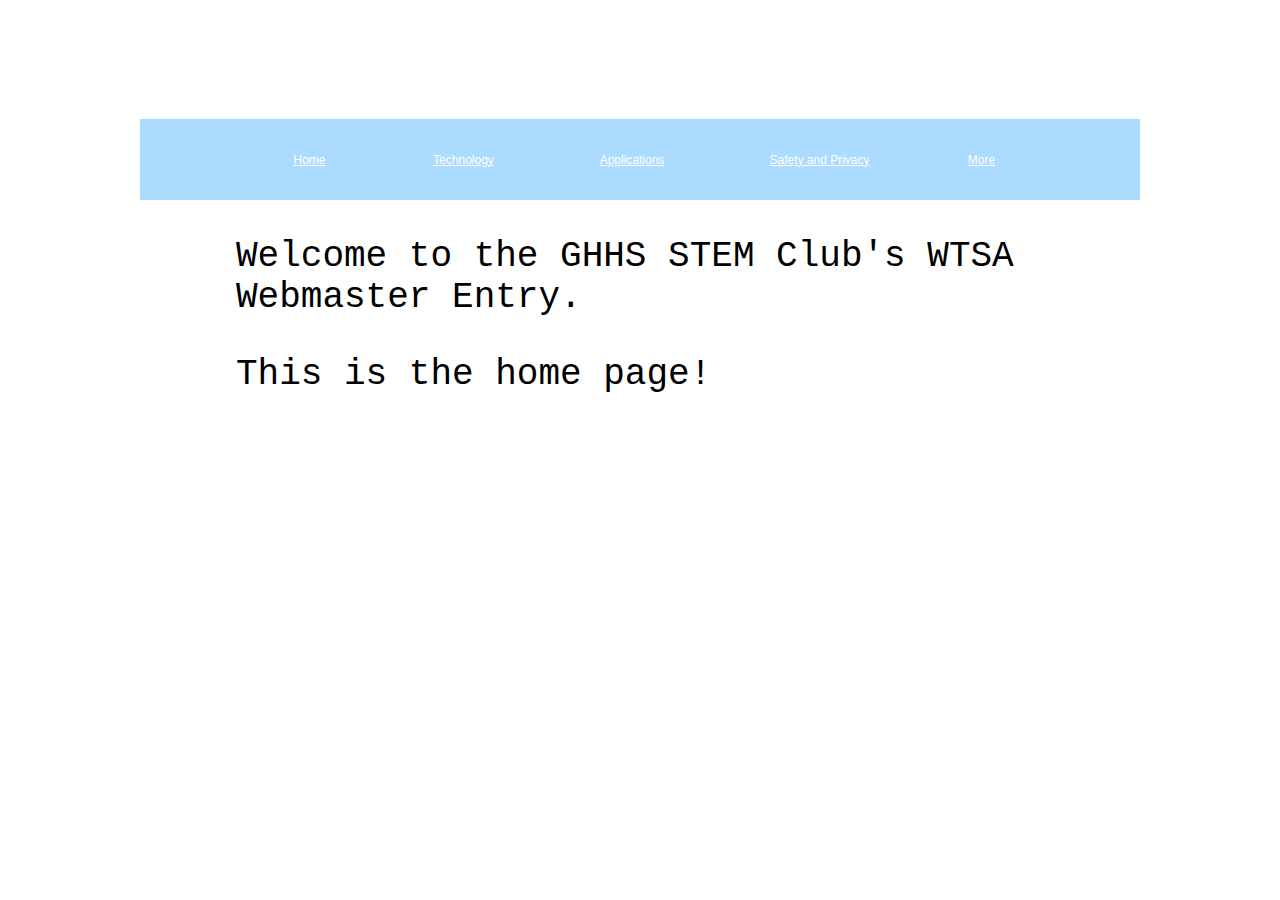
<file: index.html>
<!DOCTYPE html PUBLIC "-//W3C//DTD XHTML 1.0 Transitional//EN" "http://www.w3.org/TR/xhtml1/DTD/xhtml1-transitional.dtd">
<html xmlns="http://www.w3.org/1999/xhtml">
<head>
<meta http-equiv="Content-Type" content="text/html; charset=UTF-8" />
<title>Untitled Document</title>
<style type="text/css">
.titlefont {
	font-family: Courier New, Courier, monospace;
}
.practicefont {
	font-family: MS Serif, New York, serif;
}
.practicefont {
	font-family: Palatino Linotype, Book Antiqua, Palatino, serif;
}
.practicefont {
	font-family: Tahoma, Geneva, sans-serif;
}
.practicefont {
	font-family: Tahoma, Geneva, sans-serif;
}
.practicefont {
	font-family: Tahoma, Geneva, sans-serif;
}
.practicefont {
	font-family: Tahoma, Geneva, sans-serif;
}
.practicefont {
	font-family: fantasy;
}
.practicefont {
	font-family: fantasy;
}
.practicefont .practicefont {
	font-family: Lucida Sans Unicode, Lucida Grande, sans-serif;
}
.practicefont .practicefont {
	font-family: fantasy;
}
.practicefont .practicefont {
	font-family: Comic Sans MS, cursive;
}
.practicefont .practicefont {
	font-family: Tahoma, Geneva, sans-serif;
}
.Maintitle {
	font-family: "Courier New", Courier, monospace;
	font-size: 36px;
	font-style: normal;
	font-weight: normal;
	color: #000;
}
.HeadingFont {
	font-family: Tahoma, Geneva, sans-serif;
	font-size: 12px;
	color: #FFF;
}
.practicefont .HeadingFont {
	font-family: Verdana, Geneva, sans-serif;
}
.practicefont .HeadingFont {
	font-family: Verdana, Geneva, sans-serif;
}
.practicefont .HeadingFont {
	font-family: Verdana, Geneva, sans-serif;
}
.practicefont .HeadingFont {
	font-family: Comic Sans MS, cursive;
}
.practicefont .HeadingFont {
	font-family: Comic Sans MS, cursive;
}
a:link {
	color: #FFF;
}
a:visited {
	color: #FFF;
}
</style>
<link href="file:///Lexar/newstyles.css" rel="stylesheet" type="text/css" />
</head>

<body>
<table width="1000" height="591" border="0" align="center" cellpadding="0" cellspacing="0">
  <tr>
    <td width="96" height="111" bgcolor="#FFFFFF">&nbsp;</td>
    <td colspan="5" bgcolor="#FFFFFF" class="titlefont"><div align="center" class="Maintitle"></div></td>
    <td width="96" bgcolor="#FFFFFF">&nbsp;</td>
  </tr>
  <tr>
    <td height="81" bgcolor="#ABDBFF">&nbsp;</td>
    <td width="147" valign="middle" bgcolor="#ABDBFF" class="HeadingFont"><div align="center" class="HeadingFont"><u>Home</u></div></td>
    <td width="161" valign="middle" bgcolor="#ABDBFF" class="HeadingFont"><div align="center"><a href="../currenttech.html">Technology</a></div></td>
    <td width="176" valign="middle" bgcolor="#ABDBFF" class="HeadingFont"><div align="center" class="HeadingFont"><u>Applications</u></div></td>
    <td width="199" valign="middle" bgcolor="#ABDBFF" class="HeadingFont"><div align="center" class="HeadingFont"><a href="../safetyprivacy.html" class="greyselectedtext">Safety and Privacy</a></div></td>
    <td width="125" valign="middle" bgcolor="#ABDBFF" class="HeadingFont"><div align="center" class="greyselectedtext"><u>More</u></div></td>
    <td bgcolor="#ABDBFF">&nbsp;</td>
  </tr>
  <tr>
    <td bgcolor="#FFFFFF">&nbsp;</td>
    <td colspan="5" valign="top" bgcolor="#FFFFFF" class="HeadingFont">     <p class="Maintitle">Welcome to the GHHS STEM Club's WTSA Webmaster Entry.</p>
    <p class="Maintitle">This is the home page!</p></td>
    <td bgcolor="#FFFFFF">&nbsp;</td>
  </tr>
</table>
</body>
</html>
</file>
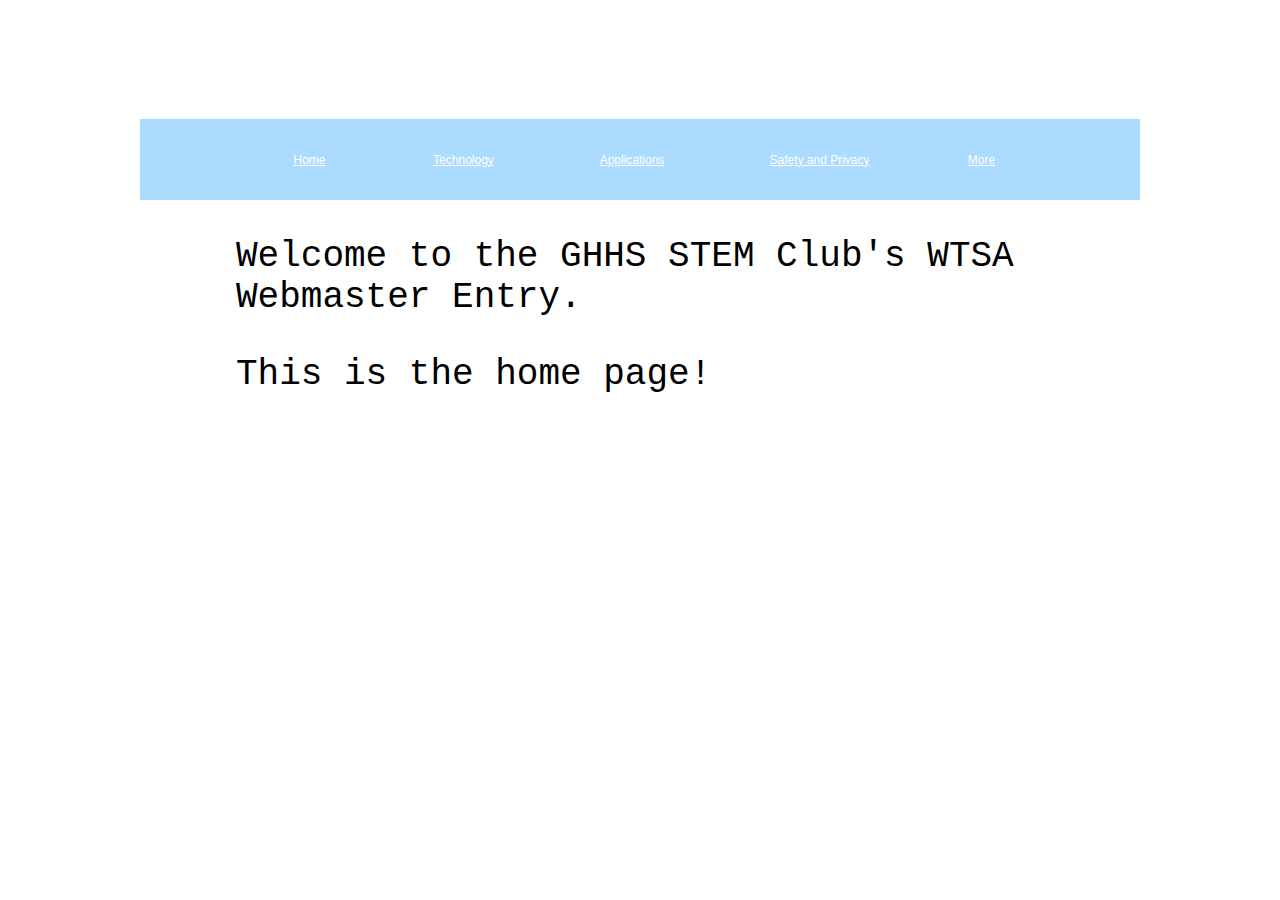
<file: currenttech.html>
<!DOCTYPE html PUBLIC "-//W3C//DTD XHTML 1.0 Transitional//EN" "http://www.w3.org/TR/xhtml1/DTD/xhtml1-transitional.dtd">
<html xmlns="http://www.w3.org/1999/xhtml">
<head>
<meta http-equiv="Content-Type" content="text/html; charset=UTF-8" />
<title>Untitled Document</title>
<style type="text/css">
.titlefont {
	font-family: Courier New, Courier, monospace;
}
.practicefont {
	font-family: MS Serif, New York, serif;
}
.practicefont {
	font-family: Palatino Linotype, Book Antiqua, Palatino, serif;
}
.practicefont {
	font-family: Tahoma, Geneva, sans-serif;
}
.practicefont {
	font-family: Tahoma, Geneva, sans-serif;
}
.practicefont {
	font-family: Tahoma, Geneva, sans-serif;
}
.practicefont {
	font-family: Tahoma, Geneva, sans-serif;
}
.practicefont {
	font-family: fantasy;
}
.practicefont {
	font-family: fantasy;
}
.practicefont .practicefont {
	font-family: Lucida Sans Unicode, Lucida Grande, sans-serif;
}
.practicefont .practicefont {
	font-family: fantasy;
}
.practicefont .practicefont {
	font-family: Comic Sans MS, cursive;
}
.practicefont .practicefont {
	font-family: Tahoma, Geneva, sans-serif;
}
.Maintitle {
	font-family: "Courier New", Courier, monospace;
	font-size: 36px;
	font-style: normal;
	font-weight: normal;
	color: #000;
}
.HeadingFont {
	font-family: Tahoma, Geneva, sans-serif;
	font-size: 12px;
	color: #FFF;
}
.practicefont .HeadingFont {
	font-family: Verdana, Geneva, sans-serif;
}
.practicefont .HeadingFont {
	font-family: Verdana, Geneva, sans-serif;
}
.practicefont .HeadingFont {
	font-family: Verdana, Geneva, sans-serif;
}
.practicefont .HeadingFont {
	font-family: Comic Sans MS, cursive;
}
.practicefont .HeadingFont {
	font-family: Comic Sans MS, cursive;
}
a:link {
	color: #FFF;
}
a:visited {
	color: #FFF;
}
</style>
<link href="file:///Lexar/newstyles.css" rel="stylesheet" type="text/css" />
</head>

<body>
<table width="1000" height="591" border="0" align="center" cellpadding="0" cellspacing="0">
  <tr>
    <td width="96" height="111" bgcolor="#FFFFFF">&nbsp;</td>
    <td colspan="5" bgcolor="#FFFFFF" class="titlefont"><div align="center" class="Maintitle"></div></td>
    <td width="96" bgcolor="#FFFFFF">&nbsp;</td>
  </tr>
  <tr>
    <td height="81" bgcolor="#ABDBFF">&nbsp;</td>
    <td width="147" valign="middle" bgcolor="#ABDBFF" class="HeadingFont"><div align="center" class="HeadingFont"><u>Home</u></div></td>
    <td width="161" valign="middle" bgcolor="#ABDBFF" class="HeadingFont"><div align="center"><u>Technology</u></div></td>
    <td width="176" valign="middle" bgcolor="#ABDBFF" class="HeadingFont"><div align="center" class="HeadingFont"><a href="file:///Lexar/uses.html" class="greyselectedtext">Applications</a></div></td>
    <td width="199" valign="middle" bgcolor="#ABDBFF" class="HeadingFont"><div align="center" class="HeadingFont"><a href="file:///Lexar/safetyprivacy.html" class="greyselectedtext">Safety and Privacy</a></div></td>
    <td width="125" valign="middle" bgcolor="#ABDBFF" class="HeadingFont"><div align="center" class="greyselectedtext"><u>More</u></div></td>
    <td bgcolor="#ABDBFF">&nbsp;</td>
  </tr>
  <tr>
    <td bgcolor="#FFFFFF">&nbsp;</td>
    <td colspan="5" valign="top" bgcolor="#FFFFFF" class="HeadingFont">     <p class="Maintitle">Welcome to the GHHS STEM Club's WTSA Webmaster Entry.</p>
    <p class="Maintitle">This is the home page!</p></td>
    <td bgcolor="#FFFFFF">&nbsp;</td>
  </tr>
</table>
</body>
</html>
</file>
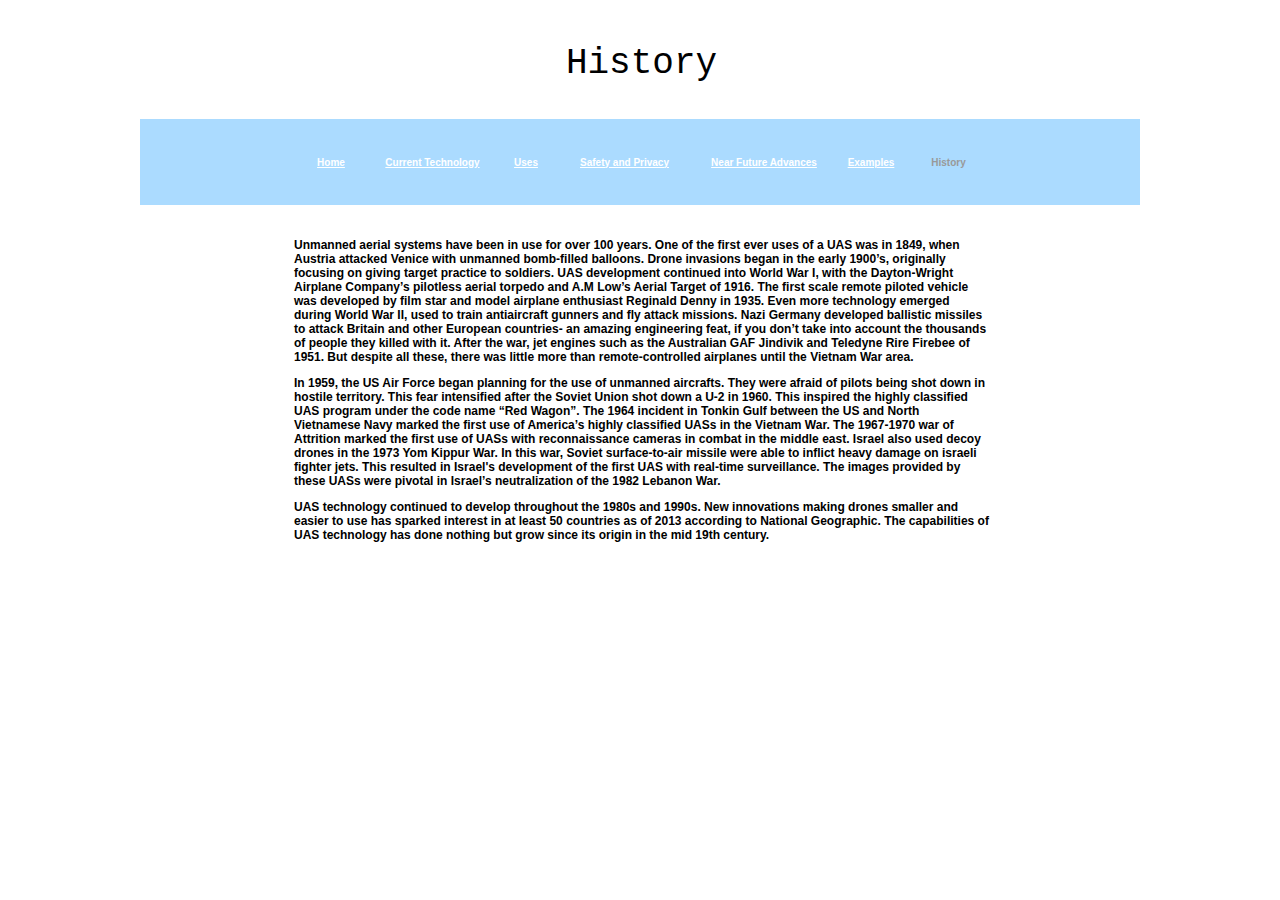
<file: history.html>
<!DOCTYPE html PUBLIC "-//W3C//DTD XHTML 1.0 Transitional//EN" "http://www.w3.org/TR/xhtml1/DTD/xhtml1-transitional.dtd">
<html xmlns="http://www.w3.org/1999/xhtml">
<head>
<meta http-equiv="Content-Type" content="text/html; charset=UTF-8" />
<title>Untitled Document</title>
<style type="text/css">
.titlefont {
	font-family: Courier New, Courier, monospace;
}
.practicefont {
	font-family: MS Serif, New York, serif;
}
.practicefont {
	font-family: Palatino Linotype, Book Antiqua, Palatino, serif;
}
.practicefont {
	font-family: Tahoma, Geneva, sans-serif;
}
.practicefont {
	font-family: Tahoma, Geneva, sans-serif;
}
.practicefont {
	font-family: Tahoma, Geneva, sans-serif;
}
.practicefont {
	font-family: Tahoma, Geneva, sans-serif;
}
.practicefont {
	font-family: fantasy;
}
.practicefont {
	font-family: fantasy;
}
.practicefont .practicefont {
	font-family: Lucida Sans Unicode, Lucida Grande, sans-serif;
}
.practicefont .practicefont {
	font-family: fantasy;
}
.practicefont .practicefont {
	font-family: Comic Sans MS, cursive;
}
.practicefont .practicefont {
	font-family: Tahoma, Geneva, sans-serif;
}
.Maintitle {
	font-family: "Courier New", Courier, monospace;
	font-size: 36px;
	font-style: normal;
	font-weight: normal;
	color: #000;
}
.HeadingFont {
	font-family: Tahoma, Geneva, sans-serif;
	font-size: 10px;
	color: #000;
	font-style: normal;
	font-weight: bold;
}
.practicefont .HeadingFont {
	font-family: Verdana, Geneva, sans-serif;
}
.practicefont .HeadingFont {
	font-family: Verdana, Geneva, sans-serif;
}
.practicefont .HeadingFont {
	font-family: Verdana, Geneva, sans-serif;
}
.practicefont .HeadingFont {
	font-family: Comic Sans MS, cursive;
}
.practicefont .HeadingFont {
	font-family: Comic Sans MS, cursive;
}
a:link {
	color: #FFF;
}
a:visited {
	color: #FFF;
}
.bodytext {
	font-family: Tahoma, Geneva, sans-serif;
	font-size: 12px;
	font-style: normal;
	color: #000;
}
</style>
<link href="newstyles.css" rel="stylesheet" type="text/css" />
</head>

<body>
<table width="1000" height="596" border="0" align="center" cellpadding="0" cellspacing="0">
  <tr>
    <td width="154" height="111" bgcolor="#FFFFFF">&nbsp;</td>
    <td colspan="7" bgcolor="#FFFFFF" class="titlefont"><div align="center" class="Maintitle">History</div></td>
    <td width="151" bgcolor="#FFFFFF">&nbsp;</td>
  </tr>
  <tr>
    <td height="86" bgcolor="#ABDBFF">&nbsp;</td>
    <td width="74" valign="middle" bgcolor="#ABDBFF" class="HeadingFont"><div align="center" class="greyselectedtext"><a href="index.html" class="HeadingFont">Home</a></div></td>
    <td width="129" valign="middle" bgcolor="#ABDBFF" class="HeadingFont"><div align="center"><a href="currenttech.html">Current Technology</a></div></td>
    <td width="58" valign="middle" bgcolor="#ABDBFF" class="HeadingFont"><div align="center" class="HeadingFont"><a href="uses.html">Uses</a></div></td>
    <td width="139" valign="middle" bgcolor="#ABDBFF" class="HeadingFont"><div align="center" class="HeadingFont"><a href="safetyprivacy.html">Safety and Privacy</a></div></td>
    <td width="140" valign="middle" bgcolor="#ABDBFF" class="HeadingFont"><div align="center" class="HeadingFont"><a href="nearfuture.html">Near Future Advances</a></div></td>
    <td width="74" valign="middle" bgcolor="#ABDBFF" class="HeadingFont"><div align="center" class="HeadingFont"><a href="examples.html">Examples</a></div></td>
    <td width="81" valign="middle" bgcolor="#ABDBFF" class="HeadingFont"><div align="center" class="greyselectedtext">History</div></td>
    <td bgcolor="#ABDBFF">&nbsp;</td>
  </tr>
  <tr>
    <td bgcolor="#FFFFFF">&nbsp;</td>
    <td colspan="7" valign="top" bgcolor="#FFFFFF" class="HeadingFont">     <p>&nbsp;</p>
      <p class="bodytext" dir="ltr"><strong id="docs-internal-guid-0d622d09-6b90-06e5-8b2a-882227f0e564">Unmanned aerial systems have been in use for over 100 years. One of the first ever uses of a UAS was in 1849, when Austria attacked Venice with unmanned bomb-filled balloons. Drone invasions began in the early 1900&rsquo;s, originally focusing on giving target practice to soldiers. UAS development continued into World War I, with the Dayton-Wright Airplane Company&rsquo;s pilotless aerial torpedo and A.M Low&rsquo;s Aerial Target of 1916. The first scale remote piloted vehicle was developed by film star and model airplane enthusiast Reginald Denny in 1935. Even more technology emerged during World War II, used to train antiaircraft gunners and fly attack missions. Nazi Germany developed ballistic missiles to attack Britain and other European countries- an amazing engineering feat, if you don&rsquo;t take into account the thousands of people they killed with it. After the war, jet engines such as the Australian GAF Jindivik and Teledyne Rire Firebee of 1951. But despite all these, there was little more than remote-controlled airplanes until the Vietnam War area. </strong></p>
      <p class="bodytext" dir="ltr"><strong id="docs-internal-guid-0d622d09-6b90-06e5-8b2a-882227f0e564">In 1959, the US Air Force began planning for the use of unmanned aircrafts. They were afraid of pilots being shot down in hostile territory. This fear intensified after the Soviet Union shot down a U-2 in 1960. This inspired the highly classified UAS program under the code name &ldquo;Red Wagon&rdquo;. The 1964 incident in Tonkin Gulf between the US and North Vietnamese Navy marked the first use of America&rsquo;s highly classified UASs in the Vietnam War. The 1967-1970 war of Attrition marked the first use of UASs with reconnaissance cameras in combat in the middle east. Israel also used decoy drones in the 1973 Yom Kippur War. In this war, Soviet surface-to-air missile were able to inflict heavy damage on israeli fighter jets. This resulted in Israel's development of the first UAS with real-time surveillance. The images provided by these UASs were pivotal in Israel&rsquo;s neutralization of the 1982 Lebanon War.</strong></p>
    <span class="bodytext">    UAS technology continued to develop throughout the 1980s and 1990s. New innovations making drones smaller and easier to use has sparked interest in at least 50 countries as of 2013 according to National Geographic. The capabilities of UAS technology has done nothing but grow since its origin in the mid 19th century. </span></td>
    <td bgcolor="#FFFFFF">&nbsp;</td>
  </tr>
</table>
</body>
</html>
</file>
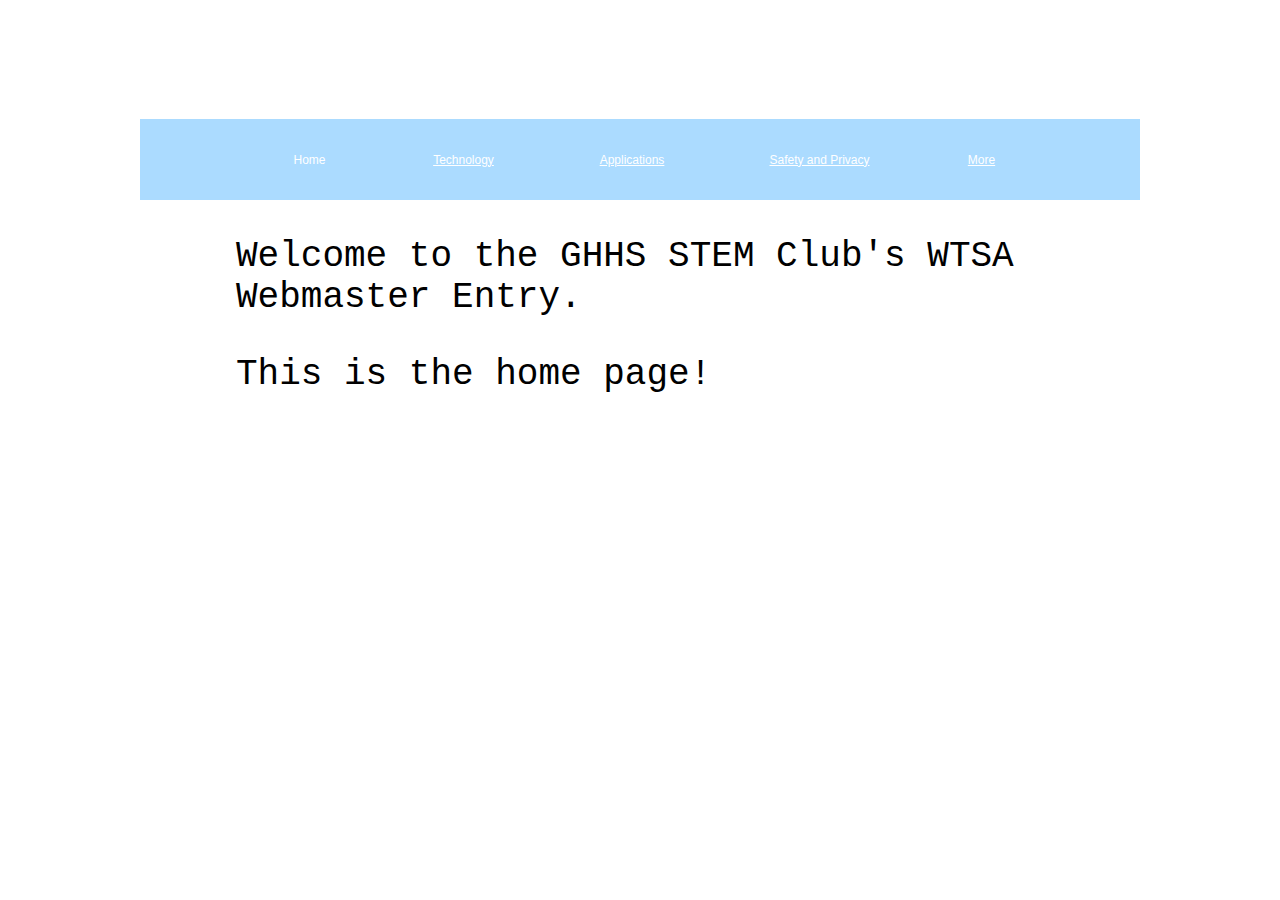
<file: nearfuture.html>
<!DOCTYPE html PUBLIC "-//W3C//DTD XHTML 1.0 Transitional//EN" "http://www.w3.org/TR/xhtml1/DTD/xhtml1-transitional.dtd">
<html xmlns="http://www.w3.org/1999/xhtml">
<head>
<meta http-equiv="Content-Type" content="text/html; charset=UTF-8" />
<title>Untitled Document</title>
<style type="text/css">
.titlefont {
	font-family: Courier New, Courier, monospace;
}
.practicefont {
	font-family: MS Serif, New York, serif;
}
.practicefont {
	font-family: Palatino Linotype, Book Antiqua, Palatino, serif;
}
.practicefont {
	font-family: Tahoma, Geneva, sans-serif;
}
.practicefont {
	font-family: Tahoma, Geneva, sans-serif;
}
.practicefont {
	font-family: Tahoma, Geneva, sans-serif;
}
.practicefont {
	font-family: Tahoma, Geneva, sans-serif;
}
.practicefont {
	font-family: fantasy;
}
.practicefont {
	font-family: fantasy;
}
.practicefont .practicefont {
	font-family: Lucida Sans Unicode, Lucida Grande, sans-serif;
}
.practicefont .practicefont {
	font-family: fantasy;
}
.practicefont .practicefont {
	font-family: Comic Sans MS, cursive;
}
.practicefont .practicefont {
	font-family: Tahoma, Geneva, sans-serif;
}
.Maintitle {
	font-family: "Courier New", Courier, monospace;
	font-size: 36px;
	font-style: normal;
	font-weight: normal;
	color: #000;
}
.HeadingFont {
	font-family: Tahoma, Geneva, sans-serif;
	font-size: 12px;
	color: #FFF;
}
.practicefont .HeadingFont {
	font-family: Verdana, Geneva, sans-serif;
}
.practicefont .HeadingFont {
	font-family: Verdana, Geneva, sans-serif;
}
.practicefont .HeadingFont {
	font-family: Verdana, Geneva, sans-serif;
}
.practicefont .HeadingFont {
	font-family: Comic Sans MS, cursive;
}
.practicefont .HeadingFont {
	font-family: Comic Sans MS, cursive;
}
a:link {
	color: #FFF;
}
a:visited {
	color: #FFF;
}
</style>
<link href="file:///Lexar/newstyles.css" rel="stylesheet" type="text/css" />
</head>

<body>
<table width="1000" height="591" border="0" align="center" cellpadding="0" cellspacing="0">
  <tr>
    <td width="96" height="111" bgcolor="#FFFFFF">&nbsp;</td>
    <td colspan="5" bgcolor="#FFFFFF" class="titlefont"><div align="center" class="Maintitle"></div></td>
    <td width="96" bgcolor="#FFFFFF">&nbsp;</td>
  </tr>
  <tr>
    <td height="81" bgcolor="#ABDBFF">&nbsp;</td>
    <td width="147" valign="middle" bgcolor="#ABDBFF" class="HeadingFont"><div align="center" class="HeadingFont">Home</div></td>
    <td width="161" valign="middle" bgcolor="#ABDBFF" class="HeadingFont"><div align="center"><a href="file:///Lexar/currenttech.html">Technology</a></div></td>
    <td width="176" valign="middle" bgcolor="#ABDBFF" class="HeadingFont"><div align="center" class="HeadingFont"><a href="file:///Lexar/uses.html" class="greyselectedtext">Applications</a></div></td>
    <td width="199" valign="middle" bgcolor="#ABDBFF" class="HeadingFont"><div align="center" class="HeadingFont"><a href="file:///Lexar/safetyprivacy.html" class="greyselectedtext">Safety and Privacy</a></div></td>
    <td width="125" valign="middle" bgcolor="#ABDBFF" class="HeadingFont"><div align="center" class="greyselectedtext"><u>More</u></div></td>
    <td bgcolor="#ABDBFF">&nbsp;</td>
  </tr>
  <tr>
    <td bgcolor="#FFFFFF">&nbsp;</td>
    <td colspan="5" valign="top" bgcolor="#FFFFFF" class="HeadingFont">     <p class="Maintitle">Welcome to the GHHS STEM Club's WTSA Webmaster Entry.</p>
    <p class="Maintitle">This is the home page!</p></td>
    <td bgcolor="#FFFFFF">&nbsp;</td>
  </tr>
</table>
</body>
</html>
</file>
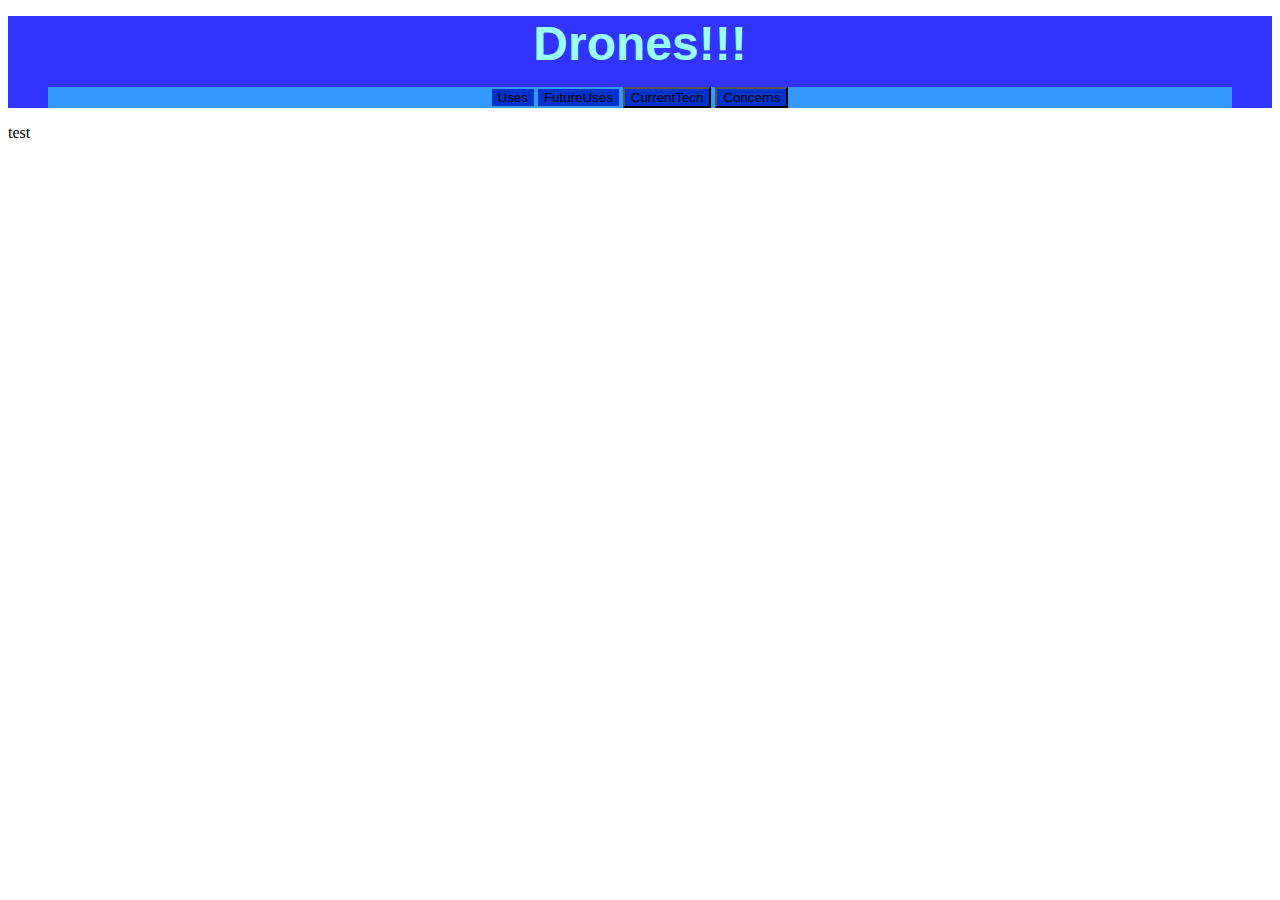
<file: TSA Website.html>
<!DOCTYPE html PUBLIC "-//W3C//DTD XHTML 1.0 Transitional//EN" "http://www.w3.org/TR/xhtml1/DTD/xhtml1-transitional.dtd">
<html xmlns="http://www.w3.org/1999/xhtml">
<head>
<meta http-equiv="Content-Type" content="text/html; charset=UTF-8" />
<title>Drones</title>
</head>
<body>
	<div style="background:#33F">
	  <center><p><font face="arial" size="20" color="#99FFFF"><b>Drones!!!</b></font></p></center>
	  <figure>
    		
    	</figure>
   	  <figure style="background:#39F">
       	  <center><article style="color:#9FF">
          
          <button id="button1" type="button" style="background:#03C;border:none">Uses</button>
          <button id="button2" type="button" style="background:#03C;border:none">FutureUses</button>
          <button id="button3" type="button" style="background:#03C">CurrentTech</button>
          <button id="button4" type="button" style="background:#03C">Concerns</button>
          </article></center>
        </figure>
    </div>
    <p>test</p>
</body>
</html>
<!--feedback-->
</file>
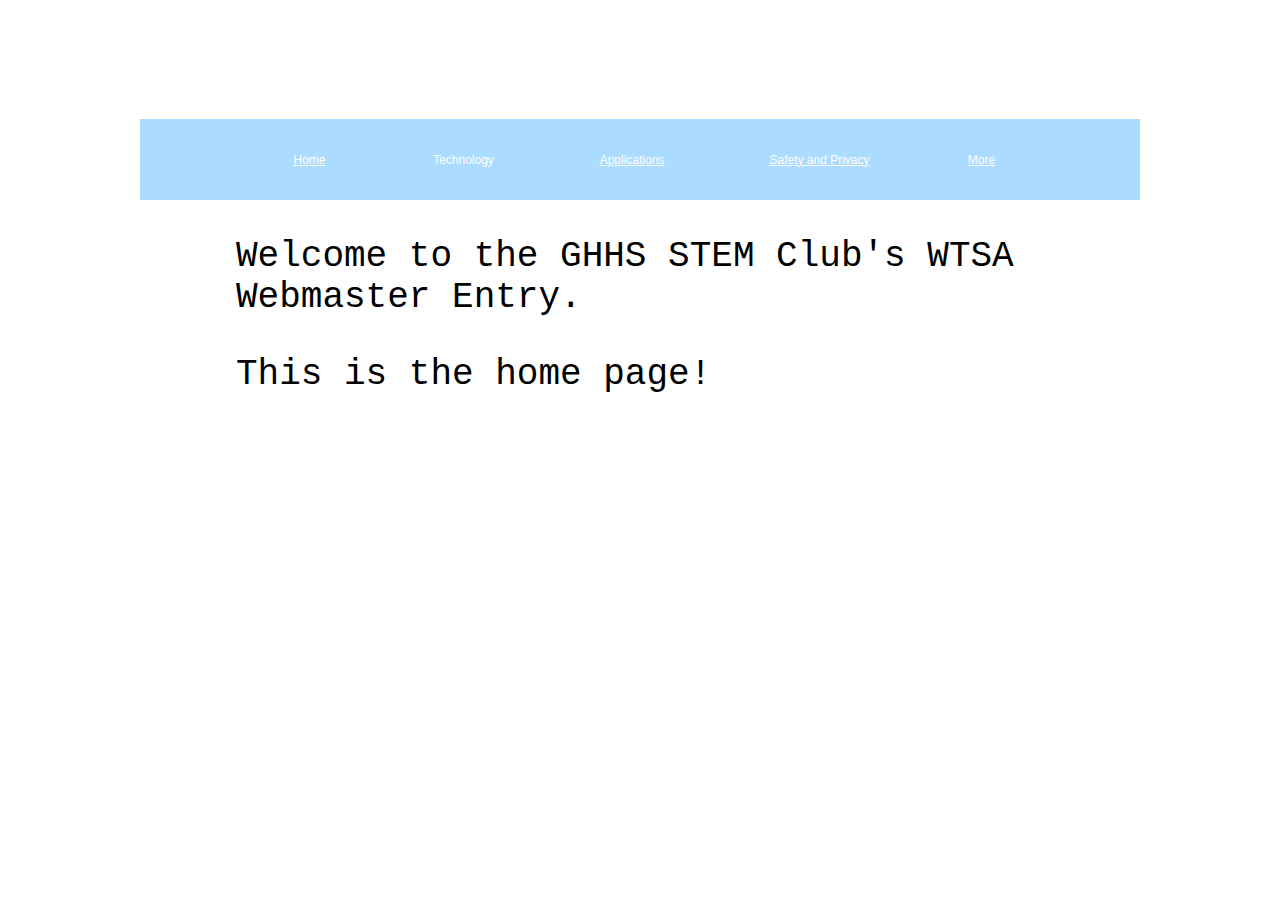
<file: uses.html>
<!DOCTYPE html PUBLIC "-//W3C//DTD XHTML 1.0 Transitional//EN" "http://www.w3.org/TR/xhtml1/DTD/xhtml1-transitional.dtd">
<html xmlns="http://www.w3.org/1999/xhtml">
<head>
<meta http-equiv="Content-Type" content="text/html; charset=UTF-8" />
<title>Untitled Document</title>
<style type="text/css">
.titlefont {
	font-family: Courier New, Courier, monospace;
}
.practicefont {
	font-family: MS Serif, New York, serif;
}
.practicefont {
	font-family: Palatino Linotype, Book Antiqua, Palatino, serif;
}
.practicefont {
	font-family: Tahoma, Geneva, sans-serif;
}
.practicefont {
	font-family: Tahoma, Geneva, sans-serif;
}
.practicefont {
	font-family: Tahoma, Geneva, sans-serif;
}
.practicefont {
	font-family: Tahoma, Geneva, sans-serif;
}
.practicefont {
	font-family: fantasy;
}
.practicefont {
	font-family: fantasy;
}
.practicefont .practicefont {
	font-family: Lucida Sans Unicode, Lucida Grande, sans-serif;
}
.practicefont .practicefont {
	font-family: fantasy;
}
.practicefont .practicefont {
	font-family: Comic Sans MS, cursive;
}
.practicefont .practicefont {
	font-family: Tahoma, Geneva, sans-serif;
}
.Maintitle {
	font-family: "Courier New", Courier, monospace;
	font-size: 36px;
	font-style: normal;
	font-weight: normal;
	color: #000;
}
.HeadingFont {
	font-family: Tahoma, Geneva, sans-serif;
	font-size: 12px;
	color: #FFF;
}
.practicefont .HeadingFont {
	font-family: Verdana, Geneva, sans-serif;
}
.practicefont .HeadingFont {
	font-family: Verdana, Geneva, sans-serif;
}
.practicefont .HeadingFont {
	font-family: Verdana, Geneva, sans-serif;
}
.practicefont .HeadingFont {
	font-family: Comic Sans MS, cursive;
}
.practicefont .HeadingFont {
	font-family: Comic Sans MS, cursive;
}
a:link {
	color: #FFF;
}
a:visited {
	color: #FFF;
}
</style>
<link href="file:///Lexar/newstyles.css" rel="stylesheet" type="text/css" />
</head>

<body>
<table width="1000" height="591" border="0" align="center" cellpadding="0" cellspacing="0">
  <tr>
    <td width="96" height="111" bgcolor="#FFFFFF">&nbsp;</td>
    <td colspan="5" bgcolor="#FFFFFF" class="titlefont"><div align="center" class="Maintitle"></div></td>
    <td width="96" bgcolor="#FFFFFF">&nbsp;</td>
  </tr>
  <tr>
    <td height="81" bgcolor="#ABDBFF">&nbsp;</td>
    <td width="147" valign="middle" bgcolor="#ABDBFF" class="HeadingFont"><div align="center" class="HeadingFont"><u>Home</u></div></td>
    <td width="161" valign="middle" bgcolor="#ABDBFF" class="HeadingFont"><div align="center">Technology</div></td>
    <td width="176" valign="middle" bgcolor="#ABDBFF" class="HeadingFont"><div align="center" class="HeadingFont"><u>Applications </u></div></td>
    <td width="199" valign="middle" bgcolor="#ABDBFF" class="HeadingFont"><div align="center" class="HeadingFont"><a href="file:///Lexar/safetyprivacy.html" class="greyselectedtext">Safety and Privacy</a></div></td>
    <td width="125" valign="middle" bgcolor="#ABDBFF" class="HeadingFont"><div align="center" class="greyselectedtext"><u>More</u></div></td>
    <td bgcolor="#ABDBFF">&nbsp;</td>
  </tr>
  <tr>
    <td bgcolor="#FFFFFF">&nbsp;</td>
    <td colspan="5" valign="top" bgcolor="#FFFFFF" class="HeadingFont">     <p class="Maintitle">Welcome to the GHHS STEM Club's WTSA Webmaster Entry.</p>
    <p class="Maintitle">This is the home page!</p></td>
    <td bgcolor="#FFFFFF">&nbsp;</td>
  </tr>
</table>
</body>
</html>
</file>
<file: newstyles.css>
@charset "UTF-8";
.redselectedtext {
	color: #F00;
}
.greyselectedtext {
	color: #999;
}
</file>
